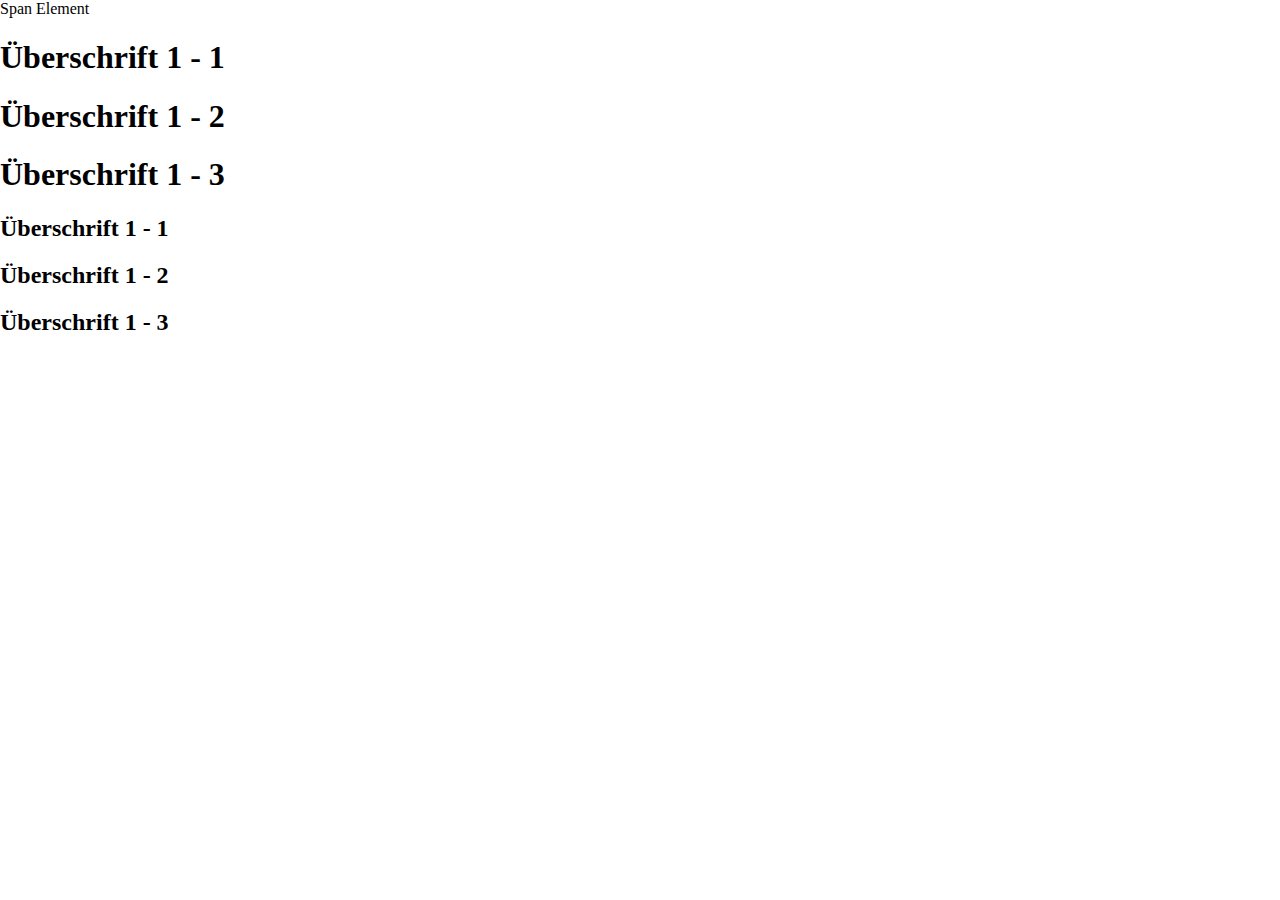
<file: style-test.html>
<!DOCTYPE html>
<html>
<head>
	<title>Style-Test</title>
	<link rel="stylesheet" type="text/css" href="css/test.css">
	</head>
<body>
	<span>Span Element</span>
	<h1 class="big uppercase"><span>Überschrift 1</span> - 1</h1>
	<h1 class="big">Überschrift 1 - 2</h1>
	<h1 class="uppercase">Überschrift 1 - 3</h1>
	<h2 class="big">Überschrift 1 - 1</h2>
	<h2 class="uppercase">Überschrift 1 - 2</h2>
	<h2 class="big">Überschrift 1 - 3</h2>

</body>
</html>
</file>
<file: css/test.css>
body{
	margin: 0;
}

header{
	background-color: cornflowerblue;
}
</file>
